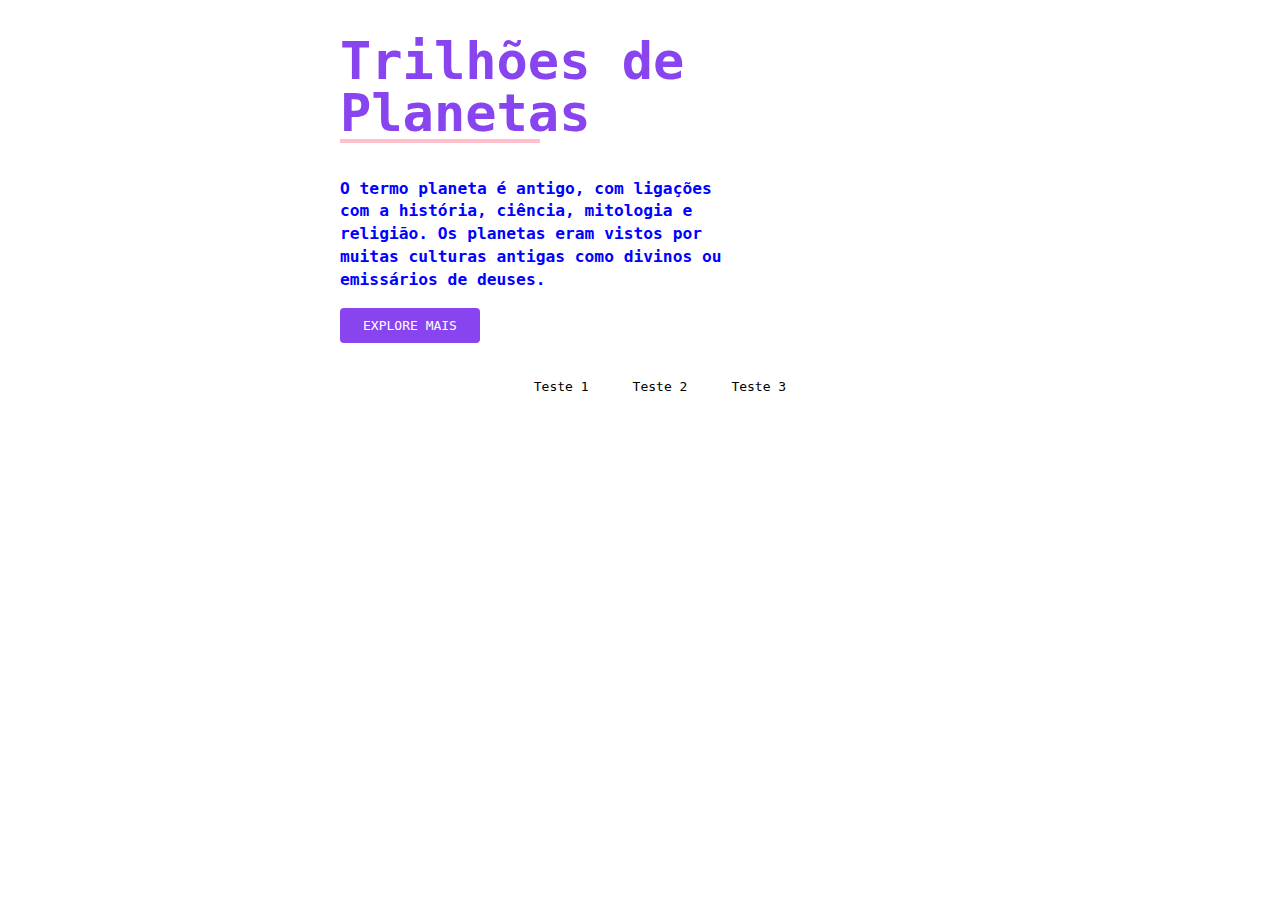
<file: 01/index.html>
<!DOCTYPE html>
<html lang="en">
<head>
    <meta charset="UTF-8">
    <meta name="viewport" content="width=device-width, initial-scale=1.0">
    <meta http-equiv="X-UA-Compatible" content="ie=edge">
    <title>Css com Scss</title>

    <link rel="stylesheet" href="css/style.css">
</head>
<body>
    <section class="container">
        <h1>Trilhões de Planetas</h1>
        <p>O termo planeta é antigo, com ligações com a história, ciência, mitologia e religião. Os planetas eram vistos por muitas culturas antigas como divinos ou emissários de deuses.</p>
        <a href="#">Explore Mais</a>
    </section>

    <ul>
        <li>
            <a href="#">Teste 1</a>
        </li>
        <li>
            <a href="#">Teste 2</a>
        </li>
        <li>
            <a href="#">Teste 3</a>
        </li>
    </ul>
</body>
</html>
</file>
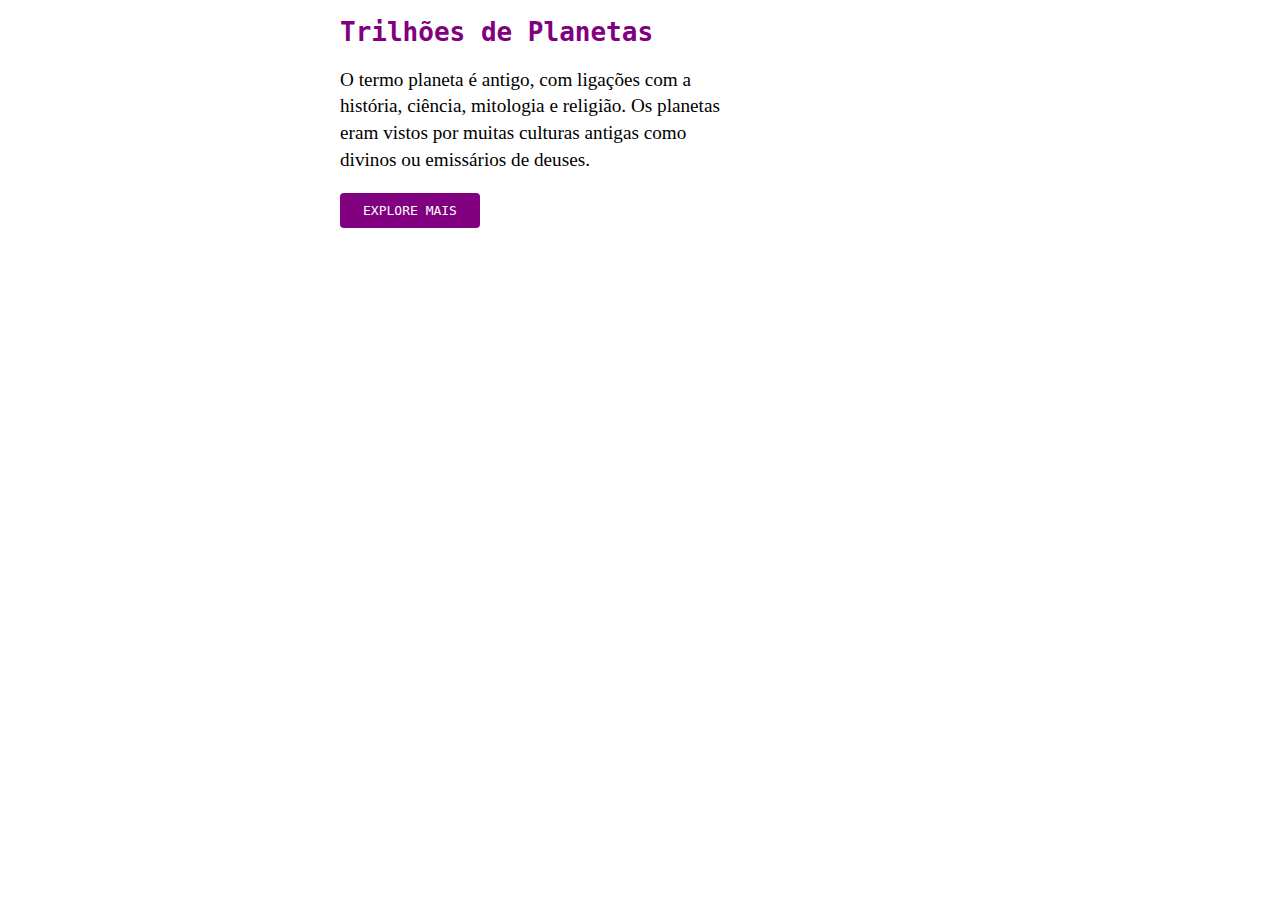
<file: 02/index.html>
<!DOCTYPE html>
<html>
	<head>
		<link rel="stylesheet" type="text/css" href="css/style.css" />
	</head>
	<body>
		<section>
			<h1>Trilhões de Planetas</h1>
			<p>O termo planeta é antigo, com ligações com a história, ciência, mitologia e religião. Os planetas eram vistos por muitas culturas antigas como divinos ou emissários de deuses.</p>
			<a href="#">Explore Mais</a>
		</section>
	</body>
</html>
</file>
<file: 01/css/style.css>
p {
  color: blue;
  font-weight: 800;
}

a {
  color: black;
}

section {
  max-width: 600px;
  margin: 0 auto;
}

.container h1 {
  color: #84E;
  font-family: monospace;
  font-size: 4em;
  font-weight: bold;
  font-family: monospace;
  line-height: 1;
}

.container h1::after {
  content: '';
  display: block;
  width: 200px;
  height: 4px;
  background: pink;
}

.container p {
  font-family: monospace;
  font-size: 1.25em;
  line-height: 1.4;
  max-width: 400px;
}

.container a {
  display: block;
  max-width: 120px;
  padding: 10px;
  border-radius: 4px;
  text-align: center;
  background: #84E;
  color: white;
  text-decoration: none;
  text-transform: uppercase;
  font-family: monospace;
}

ul {
  text-align: center;
}

ul li {
  display: inline-block;
  list-style: none;
}

ul li a {
  display: block;
  padding: 20px;
  text-decoration: none;
  font-family: monospace;
  font-size: 1em;
}

ul li a:hover, ul li a.active {
  color: purple;
}
</file>
<file: 02/css/style.css>
section {
  max-width: 600px;
  margin: 0 auto;
}

h1 {
  color: purple;
  font-family: monospace;
}

p {
  font-size: 1.2em;
  line-height: 1.4;
  max-width: 400px;
}

a {
  display: block;
  max-width: 120px;
  padding: 10px;
  border-radius: 4px;
  text-align: center;
  background: purple;
  color: white;
  text-decoration: none;
  text-transform: uppercase;
  font-family: monospace;
}
</file>
